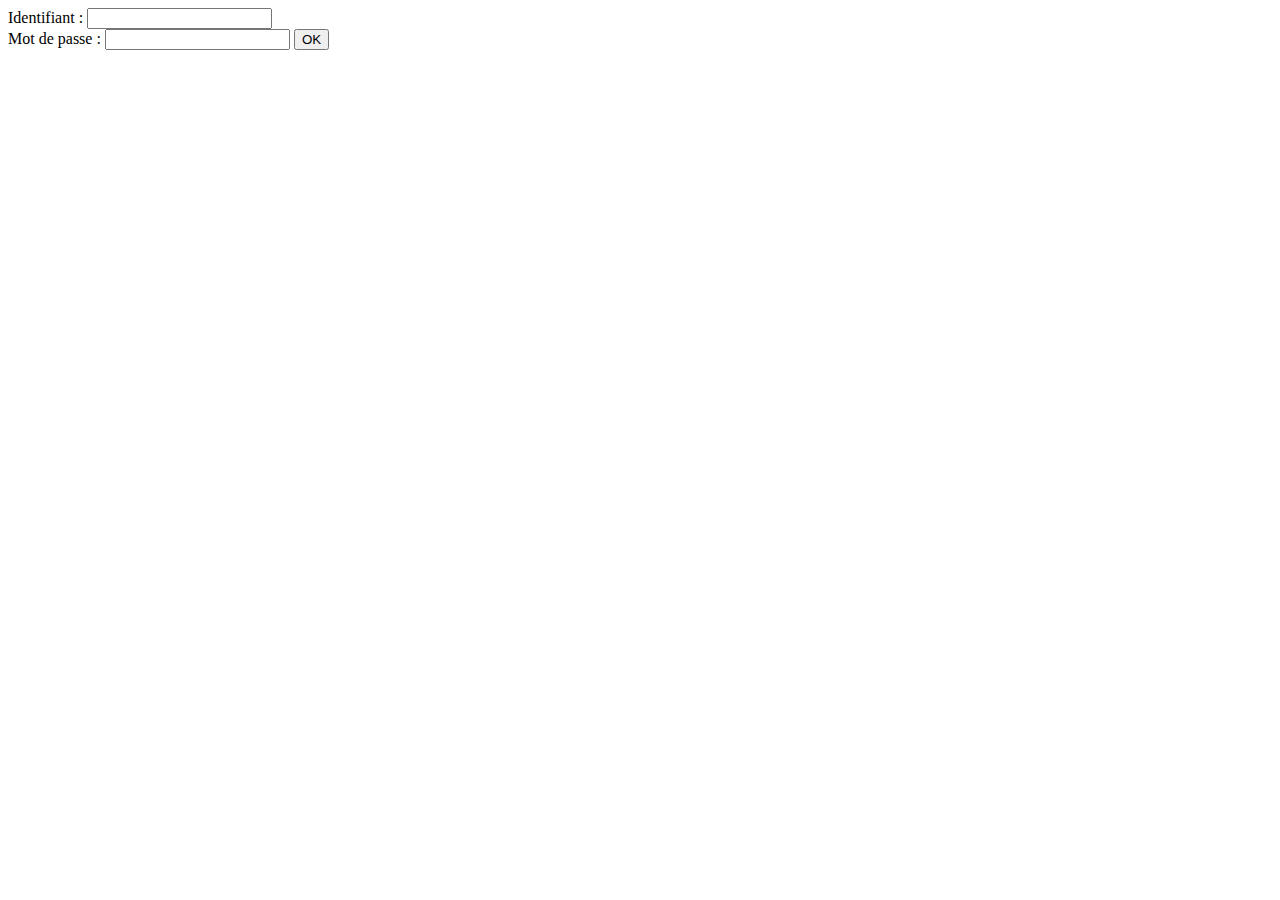
<file: day04/ex01/index.html>
<html>
	<body>
		<form action = "create.php" method = "post">
			<div>
				Identifiant : <input name = "login" type = "text">
				<br/>
				Mot de passe : <input name = "passwd" type = "password">
				<input type = "submit" name = "submit" value = "OK">
			</div>
		</form>
	</body>
</html>
</file>
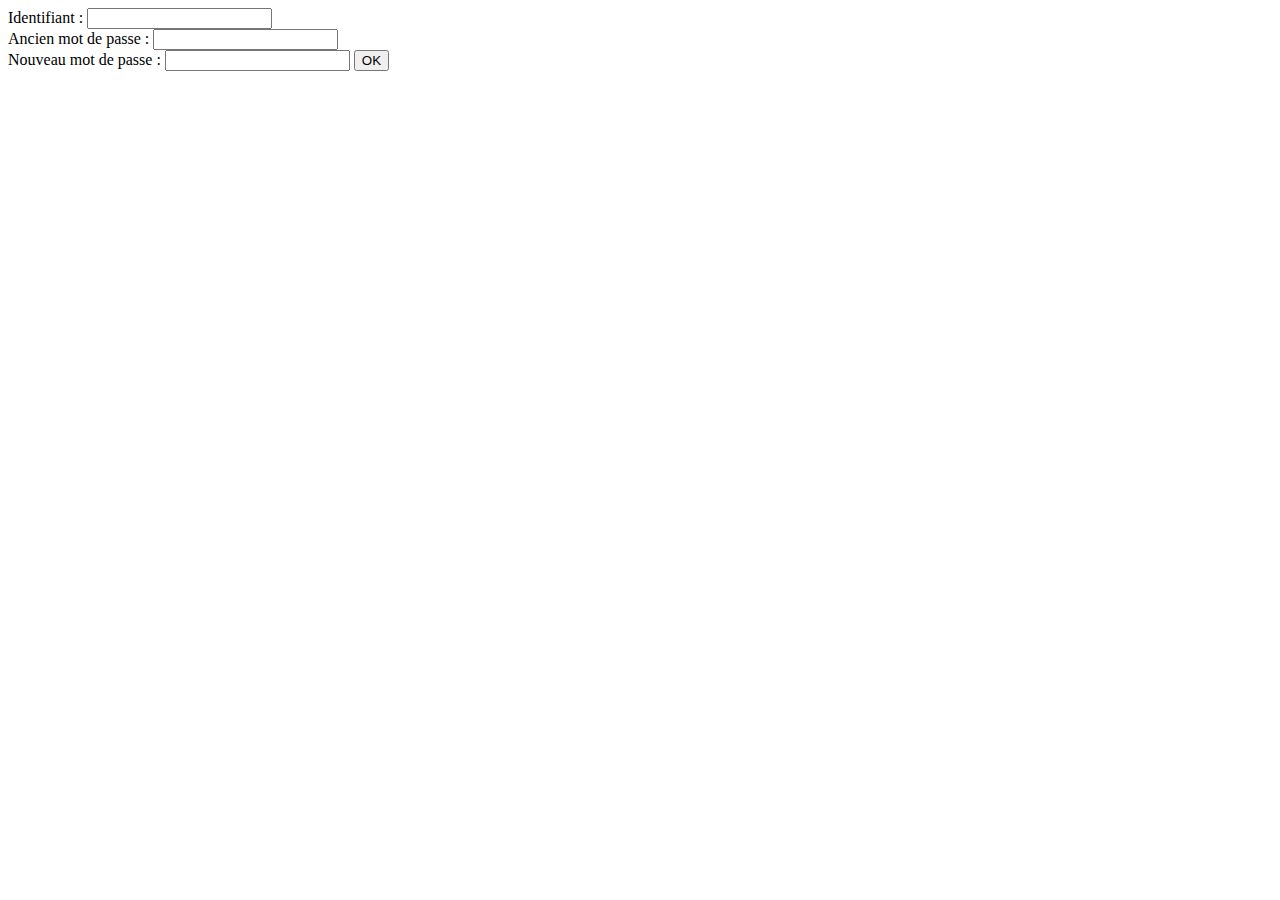
<file: day04/ex02/index.html>
<html>
	<body>
		<form action = "modif.php" method = "post">
			<div>
				Identifiant : <input name = "login" type = "text">
				<br/>
				Ancien mot de passe : <input name = "oldpw" type = "password">
				<br/>
				Nouveau mot de passe : <input name = "newpw" type = "password">
				<input name = "submit" type = "submit" value = "OK"> 
			</div>
		</form>
	</body>
</html>
</file>
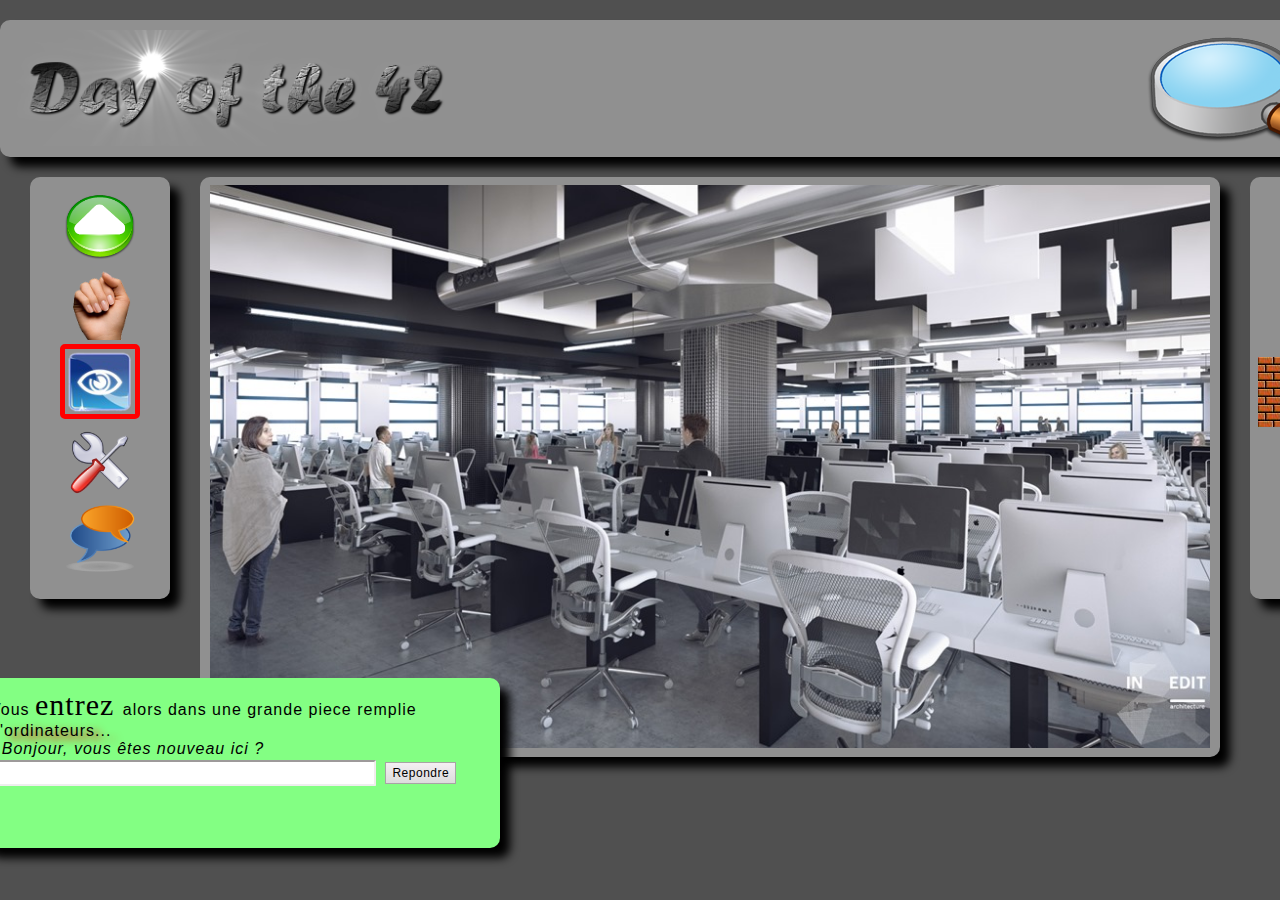
<file: day00/ex02/doft.html>
<!DOCTYPE html>
<html>
	<head>
		<link rel= "stylesheet" href = "doft.css">
		<meta charset = "UTF-8">
	</head>
	<body>
		<div class = "top"> 
			<img title = "Oui bonjour" id = "doft" src = "resources/day_of_the_42.png">
			<img title = "Regarde moi" id = "loupe" src = "resources/loupe.png">
			<a href = "https://www.relaischateaux.com"> <img title = "Déconnecter" id = "croix" src = resources/close.gif> </a>
			<a href = "https://www.disney.com"> <img title = "Recommencer au début" id = "recharger" src = resources/reload.png> </a>
		</div>
		<div class = "left">
			<img title = "Avancer" alt = "Avancer" src = "resources/arrow.png">
			<img title = "Prendre" alt = "Prendre" src = "resources/main.png">
			<img title = "Regarder" alt = "Regarder" class = "oeil" src = "resources/oeil.png">
			<img title = "Utiliser" alt = "Utiliser" src = "resources/outil.png">
			<img title = "Parler" alt = "Parler" src = "resources/chat-icon.png">
		</div>
		<div class = "middle">
			<img title = "Assieds toi près de moi" class = "cluster" src = "resources/cluster.jpg" usemap = "#cluster">
			<map name = "cluster">
				<area title = "J'adore ma vie" href = "https://www.ikea.com" coords = "467,547,321,329" shape = "rect">
				<area title = "Pls kill me" href = "https://www.apple.com" coords = "1008,483,800,320" shape = "rect">
			</map>
			<div class = "green">
				Vous <span class = "entrez"> entrez </span> alors dans une grande piece remplie d'<span class = "ordinateurs">ordinateurs... </span> <br/>
				<i> - Bonjour, vous êtes nouveau ici ? </i> <br/>
				<input type = "text" class = "recherche"> </input>
				<input type = "submit" class = "bouton" value = "Repondre"> </input>
			</div>
		</div>
		<div class = "right">
			<img title = "Notice" class = "livre" src = "resources/book.png">
			<img title = "Tu sèches ?" class = "serviette" src = "resources/towel.png">
			<div title = "Euh.." class = "brique">
		</div>
	</body>
</html>
</file>
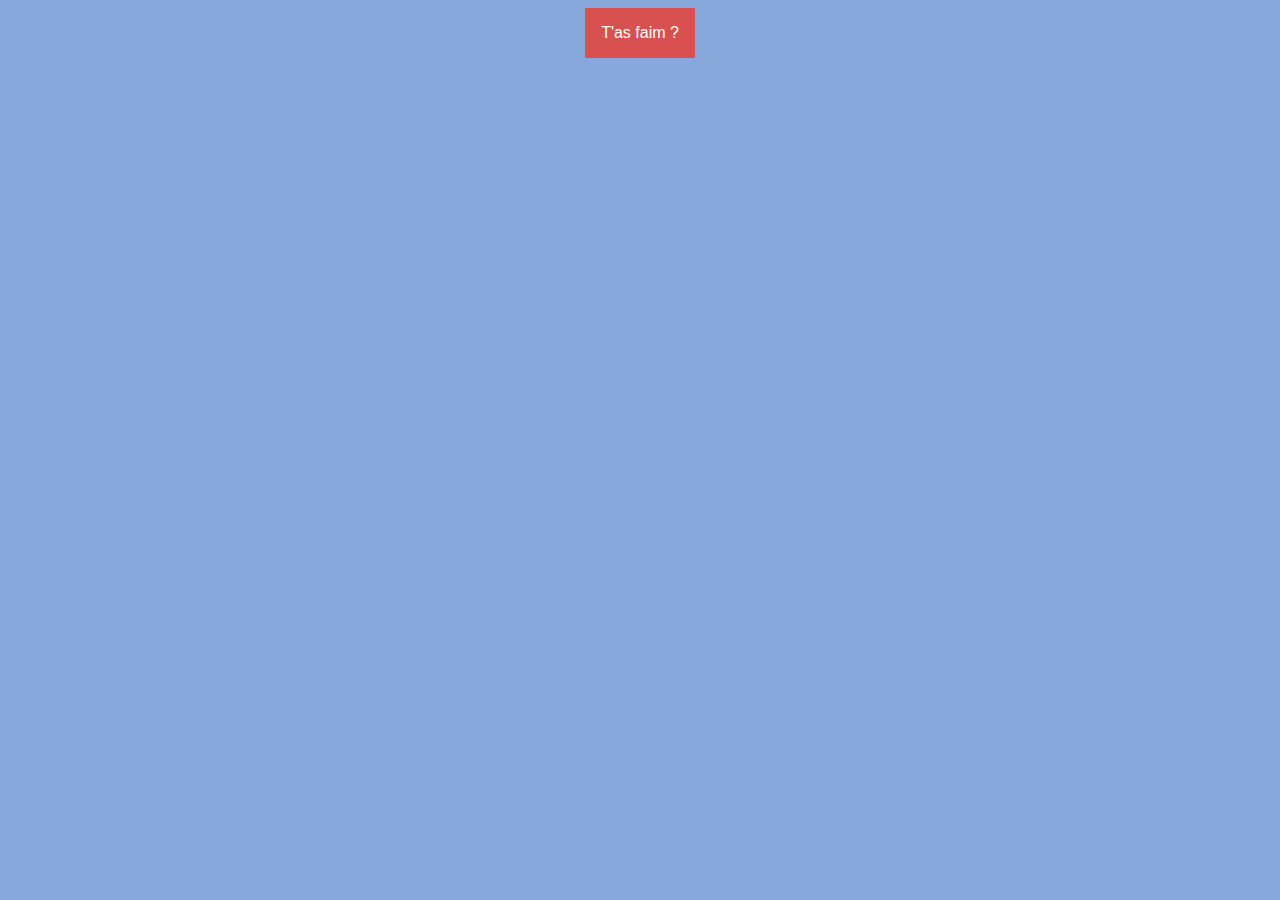
<file: day00/ex04/menu.html>
<!DOCTYPE html>
<html>
	<head>
		<title>Menu SNCF</title>
		<link rel = "stylesheet" href = "menu.css">
		<meta charset = "UTF-8">
	</head>
	<body>
		<div class = "before">
			<div class = "principal">
				<button class = "menu"> T'as faim ? </button>
				<div class = "content">
					<a href = "#"> En entrée : Petit canapé de foie gras et zest d'orange. </a>
					<a href = "#"> En plat principal : Emincé de porc de caramel avec son accompagnement de pommes rissolées à la cannelle. </a>
					<a href = "#"> En dessert : Fondant au chocolat et crème anglaise agrémentée de fruits confis. </a>
				</div>
			</div>
		</div>
	</body>
</html>
</file>
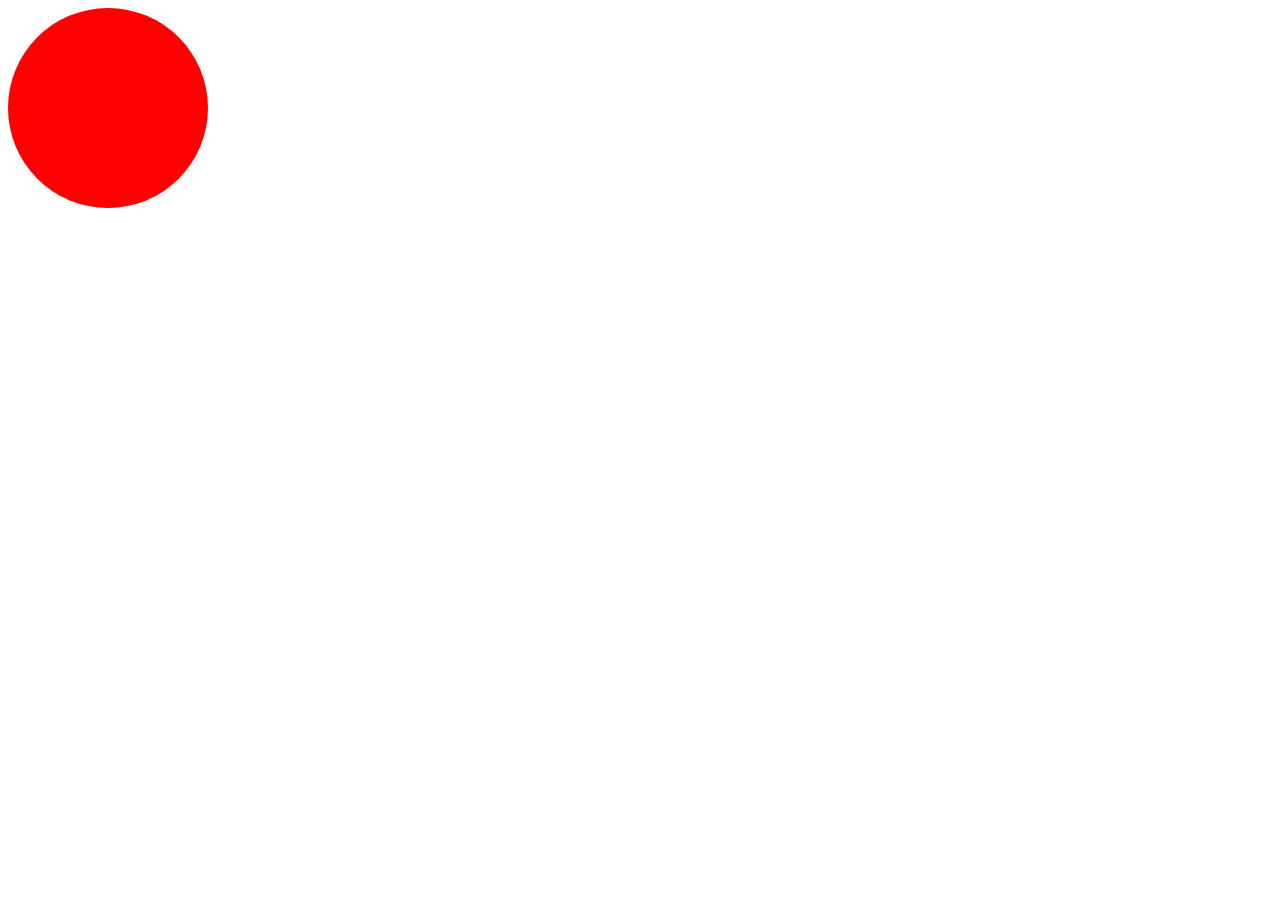
<file: day09/ex00/ballon.html>
<!DOCTYPE html>
<html>
	<head>
		<title>Ballon</title>
		<meta charset = "UTF-8">
	</head>
	<body>
		<div style = "width: 200px;
				height: 200px;
				background-color: red;
				border-radius: 1000px;"
			onclick = "
			this.style.width = (this.style.width == '420px' ? '200px' : parseInt(this.style.width) + 10 + 'px');
			this.style.height = (this.style.height == '420px' ? '200px' : parseInt(this.style.height) + 10 + 'px');
			this.style.backgroundColor = (this.style.backgroundColor == 'red' ?
			 'green' : (this.style.backgroundColor == 'green' ? 'blue' : 'red'));"
			onmouseout = "
			this.style.backgroundColor = (parseInt(this.style.width) > 200 ? (this.style.backgroundColor == 'red' ? 
			 'blue' : (this.style.backgroundColor == 'blue' ? 'green' : 'red')) : this.style.backgroundColor);
			this.style.height = this.style.width = (this.style.width == '200px' ? '200px' : parseInt(this.style.width) - 5 + 'px');">
		</div>
	</body>
</html>
</file>
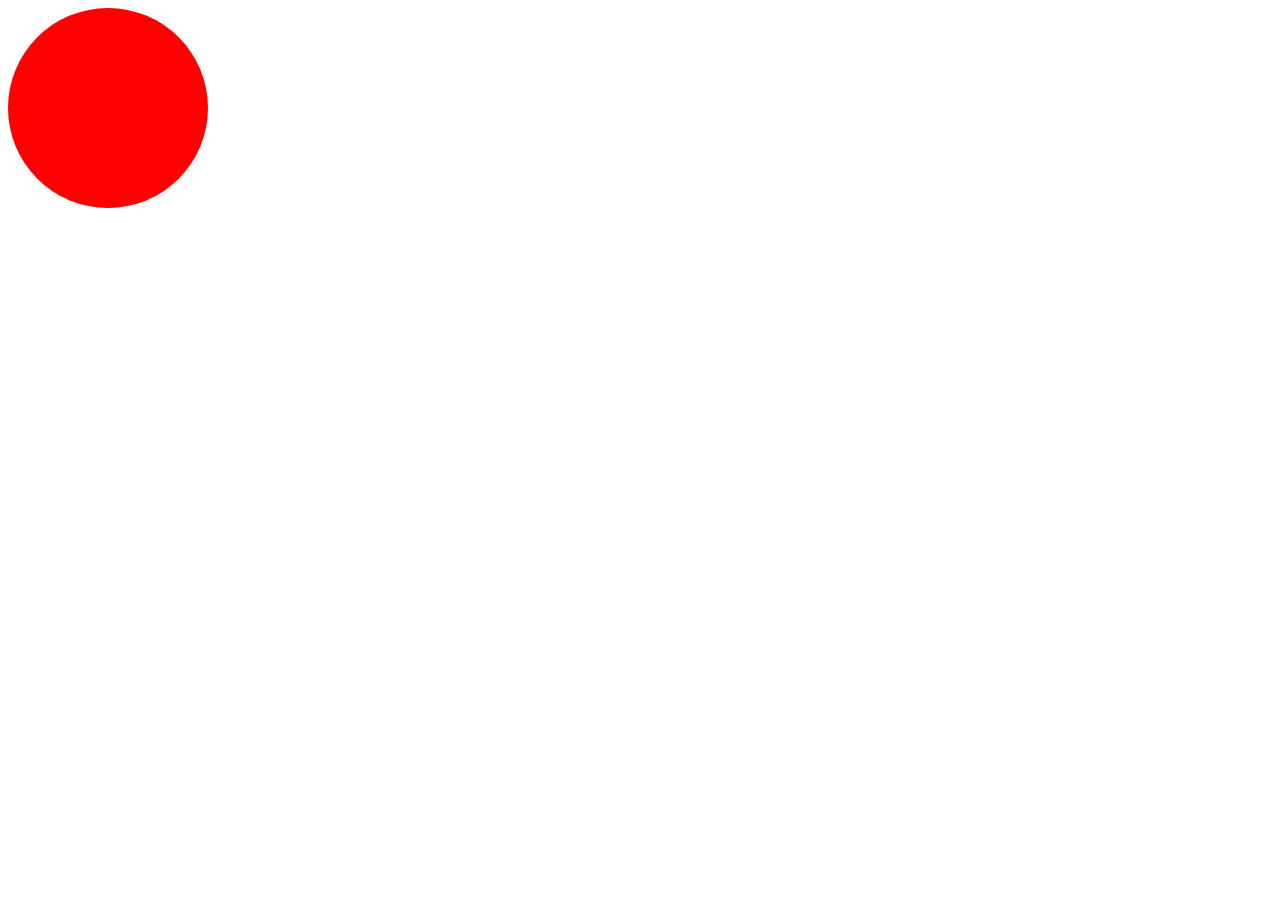
<file: day09/ex00bis/ballon.html>
<!DOCTYPE html>
<html>
	<head>
		<title>Ballon</title>
		<meta charset = "UTF-8">
		<script src = "https://ajax.googleapis.com/ajax/libs/jquery/3.3.1/jquery.min.js"></script>
	</head>
	<body>
		<div style = "width: 200px;
				height: 200px;
				background-color: red;
				border-radius: 1000px;">
		<script>
			$(document).ready(function() {
				$("div").click(function()
				{
					var dimension = parseInt($(this).css("width"));
					if (dimension < 410)
						dimension = dimension + 10 + 'px';
					else
						dimension = '200px';
					$(this).css('height', dimension);
					$(this).css('width', dimension);

					var color = $(this).css("background-color");
					if (color == 'rgb(255, 0, 0)')
						color = 'green';
					else if (color == 'rgb(0, 128, 0)')
						color = 'blue';
					else
						color = 'red';
					$(this).css('background-color', color);
				});
				$("div").mouseout(function()
				{
					var dimension = parseInt($(this).css("width"));
					if (dimension > 200)
					{
						dimension = dimension - 5 + 'px';
						$(this).css('height', dimension);
						$(this).css('width', dimension);

						var color = $(this).css("background-color");
						if (color == 'rgb(255, 0, 0)')
							color = 'blue';
						else if (color == 'rgb(0, 128, 0)')
							color = 'red';
						else
							color = 'green';
						$(this).css('background-color', color);
					}
				});
			});
		</script>
		</div>
	</body>
</html>
</file>
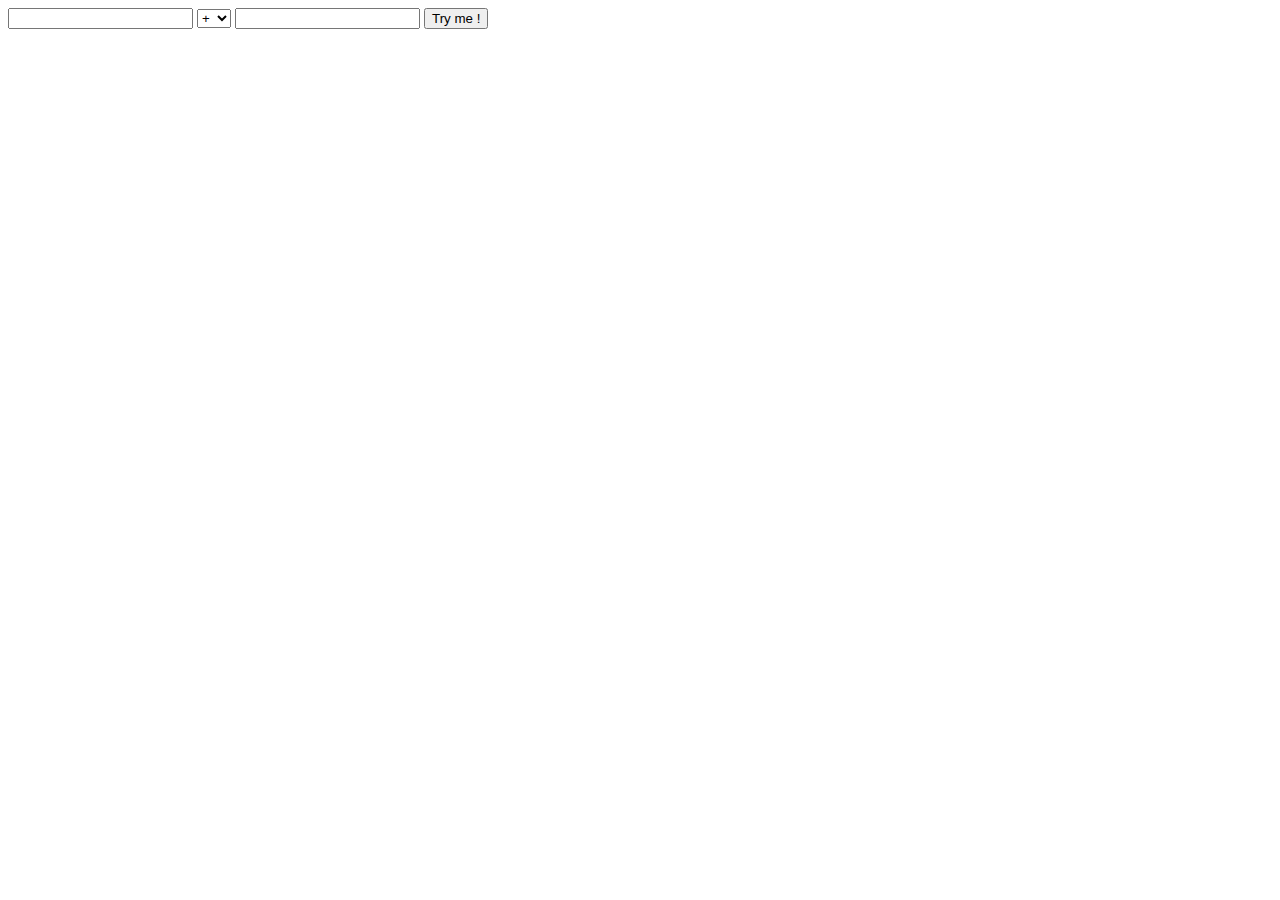
<file: day09/ex01/calc.html>
<!DOCTYPE html>
<html>
	<head>
		<title>Calc</title>
		<meta charset = "UTF-8">
		<script> setInterval(function () {alert('Please, use me...');}, 30000); </script>
	</head>
	<body>
		<div>
			<input id = "nb1" type = "text" value = "">
			<select id = "operator">
				<option value = "+">+</option>
  				<option value = "-">-</option>
 				<option value = "*">*</option>
  				<option value = "/">/</option>
  				<option value = "%">%</option>
			</select>
			<input id = "nb2" type = "text" value = "">
			<input type = "submit" value = "Try me !" onclick = "
			var nbr1 = (document.getElementById('nb1').value);
			var nbr2 = (document.getElementById('nb2').value);
			if (isNaN(nbr1) == true || isNaN(nbr2) == true || nbr1 < 0 || nbr2 < 0)
			{
				alert('Error :(');
				return ;
			}
			switch (document.getElementById('operator').value)
			{
				case '+' :
					alert(nbr1 + nbr2);
					console.log(nbr1 + nbr2);
					break ;
				case '-' :
					alert(nbr1 - nbr2);
					console.log(nbr1 - nbr2);
					break ;
				case '*' :
					alert(nbr1 * nbr2);
					console.log(nbr1 * nbr2);
					break ;
				case '/' :
					if (nbr2 == 0)
					{
						alert('It’s over 9000!');
						console.log('It’s over 9000!');
						return ;
					}
					alert(nbr1 / nbr2);
					console.log(nbr1 / nbr2);
					break ;
				case '%' :
					if (nbr2 == 0)
					{
						alert('It’s over 9000!');
						console.log('It’s over 9000!');
						return ;
					}
					alert(nbr1 % nbr2);
					console.log(nbr1 % nbr2);
					break ;
			}">
		</div>
	</body>
</html>
</file>
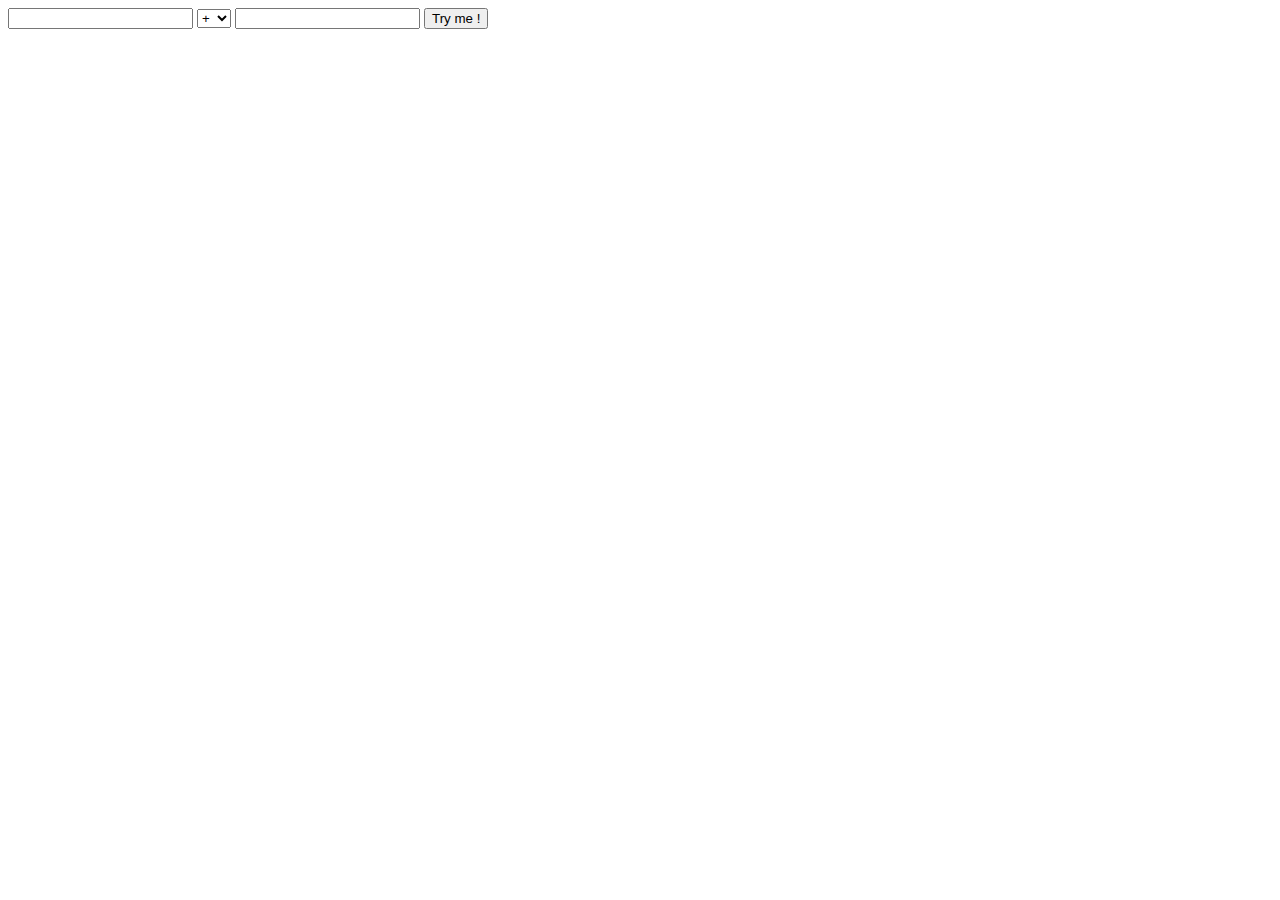
<file: day09/ex01bis/calc.html>
<!DOCTYPE html>
<html>
	<head>
		<title>Calc</title>
		<meta charset = "UTF-8">
		<script> setInterval(function () {alert('Please, use me...');}, 30000); </script>
		<script src = "https://ajax.googleapis.com/ajax/libs/jquery/3.3.1/jquery.min.js"></script>
	</head>
	<body>
		<div>
			<input id = "nb1" type = "text" value = "">
			<select id = "operator">
				<option value = "+">+</option>
  				<option value = "-">-</option>
 				<option value = "*">*</option>
  				<option value = "/">/</option>
  				<option value = "%">%</option>
			</select>
			<input id = "nb2" type = "text" value = "">
			<input id = "try" type = "submit" value = "Try me !">
			<script>
				$(document).ready(function()
				{
					$("#try").click(function()
					{
						var nbr1 = ($("#nb1").val());
						var nbr2 = ($("#nb2").val());
						if (isNaN(nbr1) == true || isNaN(nbr2) == true || nbr1 < 0 || nbr2 < 0)
						{
							alert('Error :(');
							return ;
						}
						switch ($("#operator").val())
						{
							case '+' :
								alert(nbr1 + nbr2);
								console.log(nbr1 + nbr2);
								break ;
							case '-' :
								alert(nbr1 - nbr2);
								console.log(nbr1 - nbr2);
								break ;
							case '*' :
								alert(nbr1 * nbr2);
								console.log(nbr1 * nbr2);
								break ;
							case '/' :
								if (nbr2 == 0)
								{
									alert('It’s over 9000!');
									console.log('It’s over 9000!');
									return ;
								}
								alert(nbr1 / nbr2);
								console.log(nbr1 / nbr2);
								break ;
							case '%' :
								if (nbr2 == 0)
								{
									alert('It’s over 9000!');
									console.log('It’s over 9000!');
									return ;
								}
								alert(nbr1 % nbr2);
								console.log(nbr1 % nbr2);
								break ;
						}
					});
				});
			</script>
		</div>
	</body>
</html>
</file>
<file: day00/ex02/doft.css>
img {
	display: block;
	margin: auto;
}

body {
	background-color: #505050;
	margin: 20px auto;
	width: 1420px;
}

.top {
	background-color: #909090;
	width: 1420px;
	height: 137px;
	border-radius: 10px;
	position: relative;
	box-shadow: 10px 10px 10px black;
}

#doft {
	float: left;
	width: 450px;
	margin: 10px 0 0 10px;
}

#loupe {
	top: 10px;
	right: 30px;
	position: absolute;
}

#recharger {
	top: 10px;
	right: 10px;
	width: 20px;
	position: absolute;
}

#croix {
	right: 10px;
	bottom: 10px;
	position: absolute;
}

.left {
	float: left;
	background-color: #909090;
	width: 100px;
	height: 400px;
	border-radius: 10px;
	box-shadow: 10px 10px 10px black;
	margin: 20px 0 0 30px;
	padding: 7px 20px 15px 20px;
}

.left img {
	width: 70px;
	margin-top: 8px;
}

.left > .oeil {
	border: 5px solid red;
	border-radius: 5px;
	margin-top: 4px;
}

.middle {
	float: left;
	background-color: #909090;
	width: 1020px;
	height: 580px;
	border-radius: 10px;
	box-shadow: 10px 10px 10px black;
	margin: 20px 0 0 30px;
	position: relative;
}

.cluster {
	width: 1000px;
	margin-top: 8px;
}

.right {
	float: left;
	background-color: #909090;
	width: 100px;
	height: 400px;
	border-radius: 10px;
	box-shadow: 10px 10px 10px black;
	margin: 20px 0 0 30px;
	padding: 7px 15px 15px 20px;
}

.right > img {
	margin-top: 8px;
}

.livre {
	width: 70px;
}

.serviette {
	width: 75px;
}

.brique {
	width: 120px;
	height: 70px;
	background: url("resources/brick.jpg") repeat;
	margin-top: 5px;
	margin-left: -12px;
}

.green {
	width: 500px;
	height: 150px;
	background-color: #83ff83;
	border-radius: 10px;
	box-shadow: 10px 10px 10px black;
	position: absolute;
	margin: -70px 0 0 -220px;
	padding: 10px;
	font-family: sans-serif;
	letter-spacing: 1px;
}

.entrez {
	font-family: 'Georgia', serif;
	font-size: 30px;
}

.ordinateurs {
	text-shadow: 6px 4px 8px red;
}

.recherche {
	width: 376px;
	height: 20px;
	border: 2px inset #f1edec;
	margin-top: 2px;
	margin-left: 2px;
	border-radius: 1px;
	border-bottom-color: #eeeeee;
}

.bouton {
	border: 1px solid #a8a4a5;
	letter-spacing: 0.5px;
	height: 22px;
	margin-left: 4px;
	font-size: 12px;
	background: -webkit-gradient(linear, 0% 0%, 0% 100%, from(#f4eff3), to(#dcdcdc));
}
</file>
<file: day00/ex04/menu.css>
body {
	background-color: #87a8db;
}

.before {
	justify-content: center;
	display: flex;
}

.principal {
	justify-content: center;
    position: relative;
    display: inline-block;
}

.menu {
    background-color: #d85050;
    color: white;
    padding: 16px;
    font-size: 16px;
    border: none;
}

.content {
	display: none;
    position: absolute;
    background-color: #f1f1f1;
    min-width: 160px;
    box-shadow: 0px 8px 16px 0px rgba(0,0,0,0.2);
}

.content a {
    color: black;
    padding: 12px 16px;
    text-decoration: none;
    display: block;
}

.content a:hover {
	background-color: #ddd;
}

.principal:hover .content {
    display: block;
}
</file>
